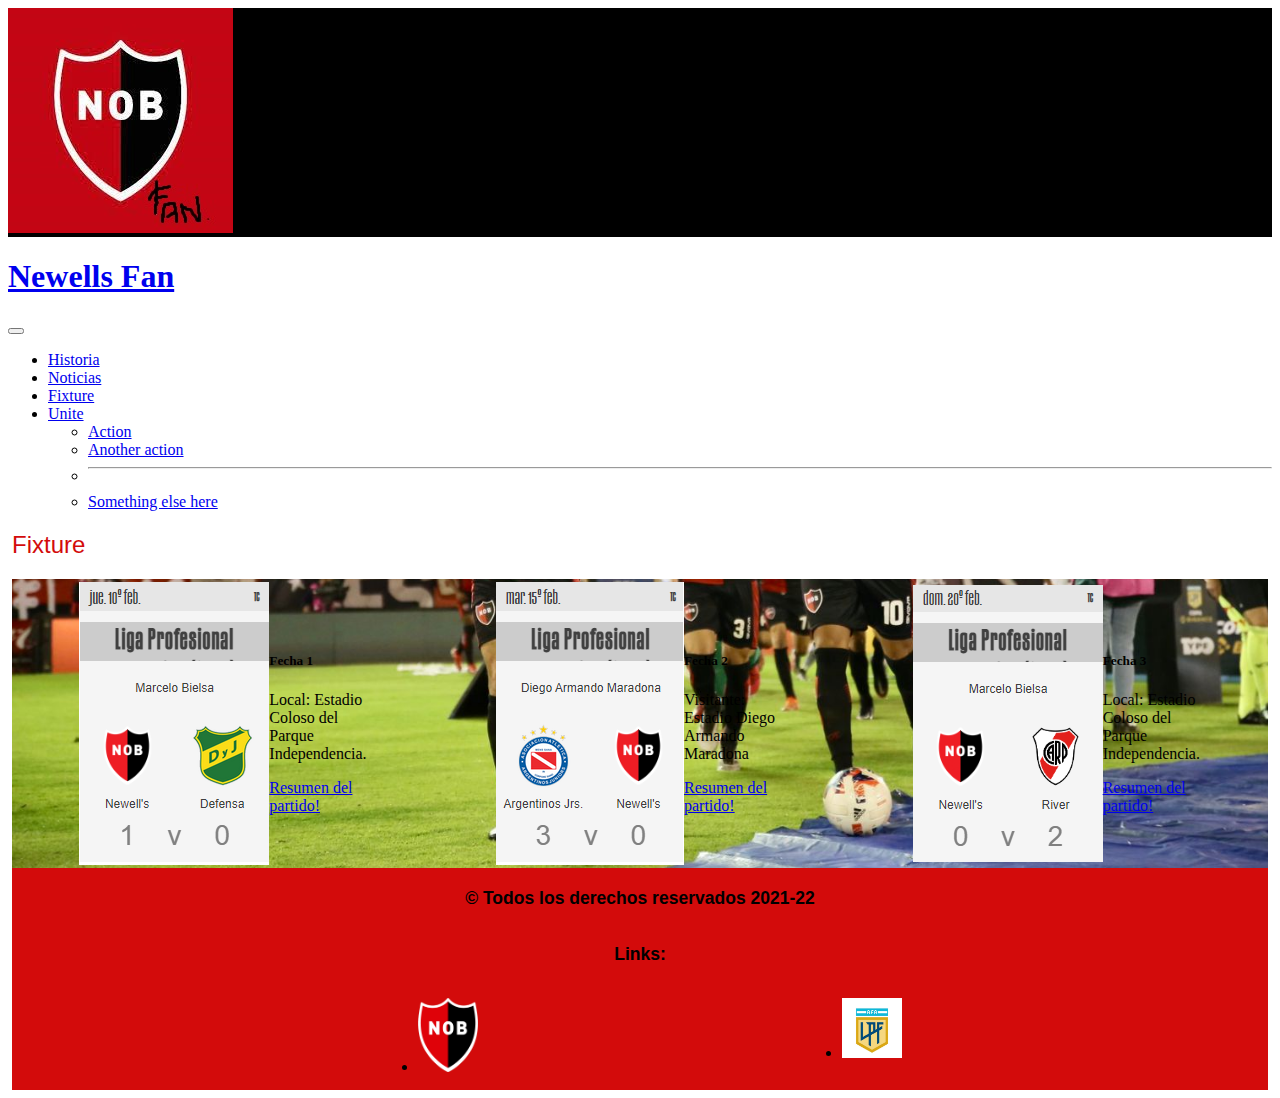
<file: secciones/fixture.html>
<!DOCTYPE html>
<html lang="en">
<head>
    <meta charset="UTF-8">
    <meta http-equiv="X-UA-Compatible" content="IE=edge">
    <meta name="viewport" content="width=device-width, initial-scale=1.0">
    <title>Newells Fan</title>
    <link rel="shortcut icon" href="../imagenes/iconob.png" type="image/x-icon">
    <link href="https://cdn.jsdelivr.net/npm/bootstrap@5.2.0-beta1/dist/css/bootstrap.min.css" rel="stylesheet" integrity="sha384-0evHe/X+R7YkIZDRvuzKMRqM+OrBnVFBL6DOitfPri4tjfHxaWutUpFmBp4vmVor" crossorigin="anonymous">
    <link rel="stylesheet" href="../css/estilo.css">
</head>



<body>

    <header class="encabezado">
           
        <img class="escudo" src="../imagenes/logo.jpe" alt="logo">
   
    </header>

    <nav class="navbar navbar-expand-lg navbar-dark bg-dark">
      <div class="container-fluid">
        <a class="navbar-brand" href="../index.html"><h1>Newells Fan</h1></a>
        <button class="navbar-toggler" type="button" data-bs-toggle="collapse" data-bs-target="#navbarSupportedContent" aria-controls="navbarSupportedContent" aria-expanded="false" aria-label="Toggle navigation">
          <span class="navbar-toggler-icon"></span>
        </button>
        <div class="collapse navbar-collapse" id="navbarSupportedContent">
          <ul class="navbar-nav me-auto mb-2 mb-lg-0">
            <li class="nav-item">
              <a class="nav-link active" aria-current="page" href="historianueva.html">Historia</a>
            </li>
            <li class="nav-item">
              <a class="nav-link active" aria-current="page" href="../secciones/noticias.html">Noticias</a>
            </li>
            <li class="nav-item">
              <a class="nav-link active" aria-current="page" href="../secciones/fixture.html">Fixture</a>
            </li>
            <li class="nav-item">
              <a class="nav-link active" aria-current="page" href="../secciones/unite.html">Unite</a>
            </li>
              <ul class="dropdown-menu" aria-labelledby="navbarDropdown">
                <li><a class="dropdown-item" href="#">Action</a></li>
                <li><a class="dropdown-item" href="#">Another action</a></li>
                <li><hr class="dropdown-divider"></li>
                <li><a class="dropdown-item" href="#">Something else here</a></li>
              </ul>
            </li>
            
          </ul>
          
        </div>
      </div>
      </nav>

      <section class="seccion1">

        <h2 class="titulo">Fixture</h2>
    
    <section class="fixture">
        <div class="card" style="width: 18rem;">
            <img src="../imagenes/fecha1.png" class="card-img-top" alt="...">
            <div class="card-body">
              <h5 class="card-title">Fecha 1</h5>
              <p> Local: Estadio Coloso del Parque Independencia.</p>
              <a href="https://www.youtube.com/watch?v=gqtQN_AVvhY" class="btn btn-danger">Resumen del partido!</a>

            </div>
          </div>

          <div class="card" style="width: 18rem;">
            <img src="../imagenes/fecha2.png" class="card-img-top" alt="...">
            <div class="card-body">
              <h5 class="card-title">Fecha 2</h5>
              <p class="card-text">Visitante: Estadio Diego Armando Maradona</p>
              <a href="https://www.youtube.com/watch?v=m13bYzMZyJU" class="btn btn-danger">Resumen del partido!</a>
            </div>
          </div>

          <div class="card" style="width: 18rem;">
            <img src="../imagenes/fecha3.png" class="card-img-top" alt="...">
            <div class="card-body">
              <h5 class="card-title">Fecha 3</h5>
              <p class="card-text">Local: Estadio Coloso del Parque Independencia.</p>
              <a href="https://www.youtube.com/watch?v=FhP1admrojM" class="btn btn-danger">Resumen del partido!</a>
            </div>
          </div>


    </section>

        
   
             
                

    <footer class="pie">

      <h3 class="leyendapie"> © Todos los derechos reservados 2021-22</h3>

      <h3 class="linkspie">Links:</h3>
          <ul class="listalinks">
              <li><a href="https://www.newellsoldboys.com.ar/"> <img class="canob" src="../imagenes/canob.png"> </a></li>
              <li><a href="https://www.ligaprofesional.ar/"> <img class="lpf" src="../imagenes/lpf.jpg" alt=""></a></li>  
          </ul>    
  
    </footer> 


    
    <script src="https://cdn.jsdelivr.net/npm/bootstrap@5.2.0-beta1/dist/js/bootstrap.bundle.min.js" integrity="sha384-pprn3073KE6tl6bjs2QrFaJGz5/SUsLqktiwsUTF55Jfv3qYSDhgCecCxMW52nD2" crossorigin="anonymous"></script>

</body>
</html>
</file>
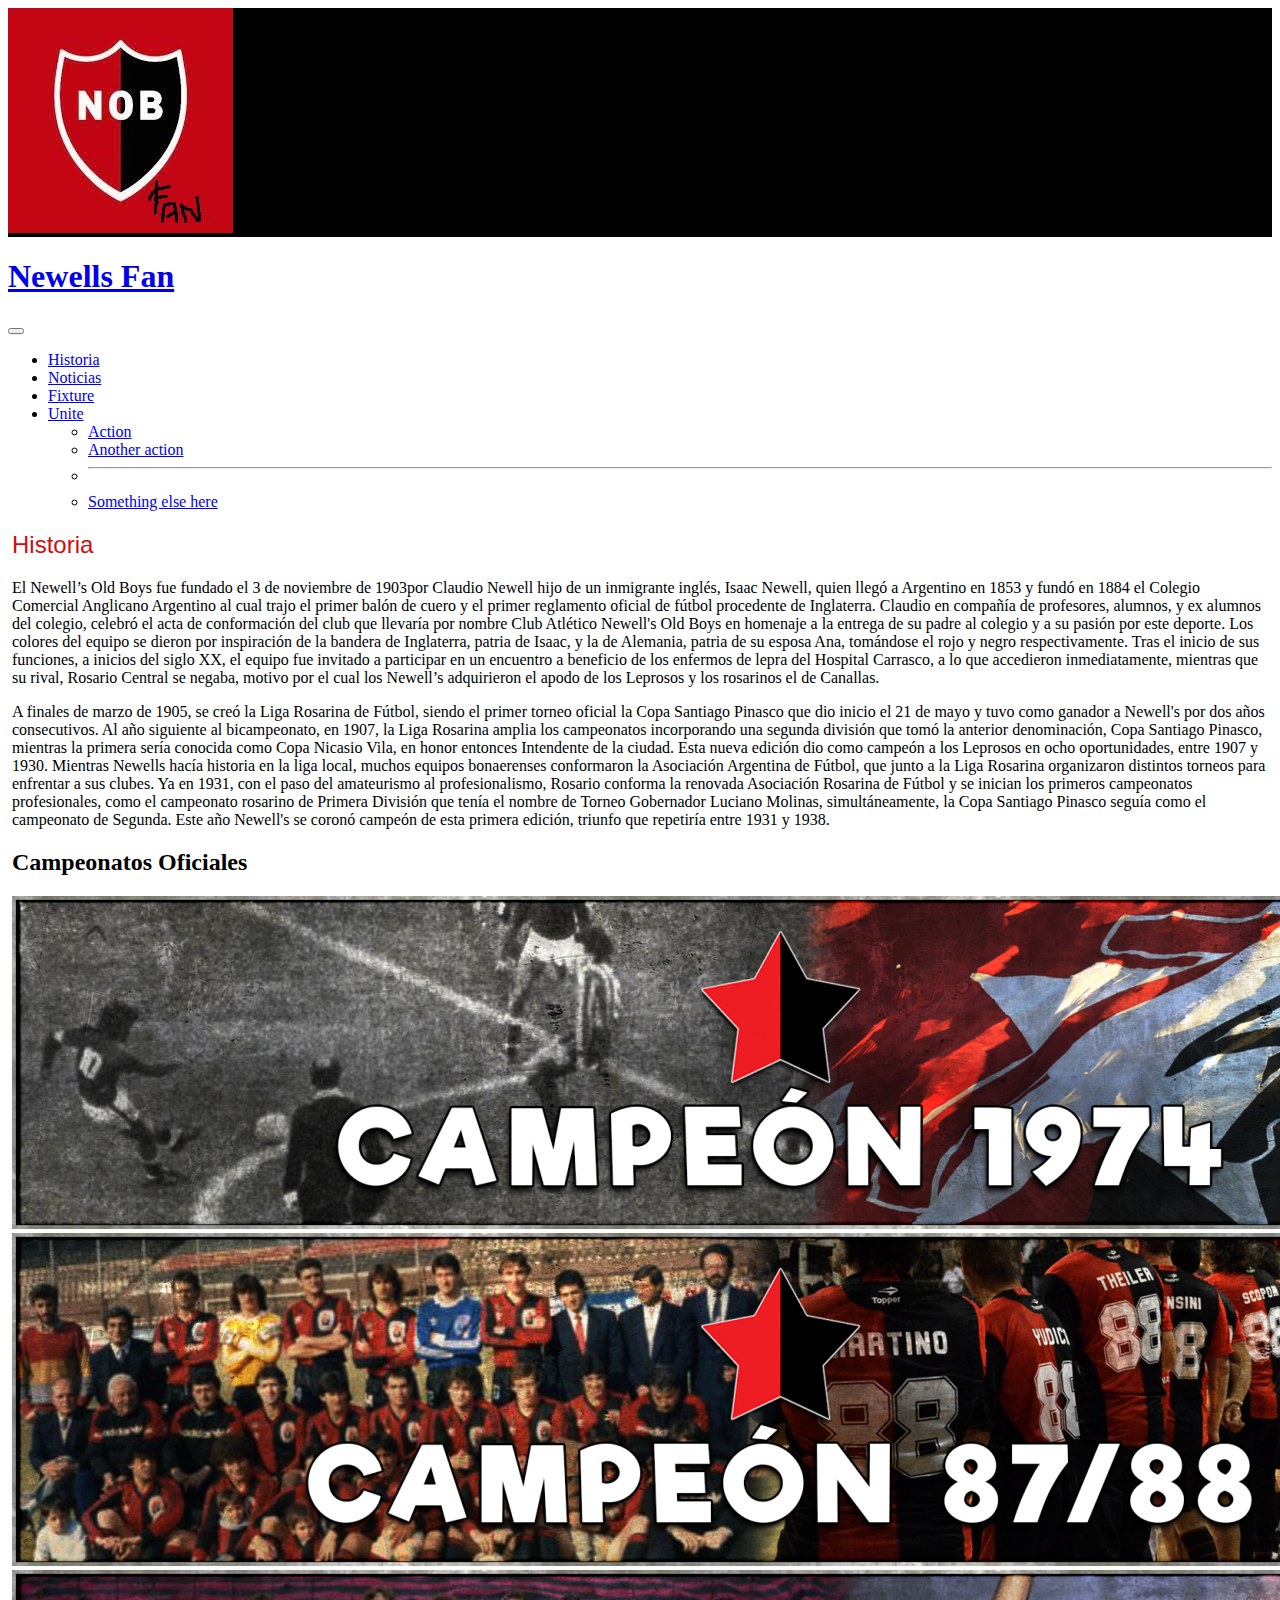
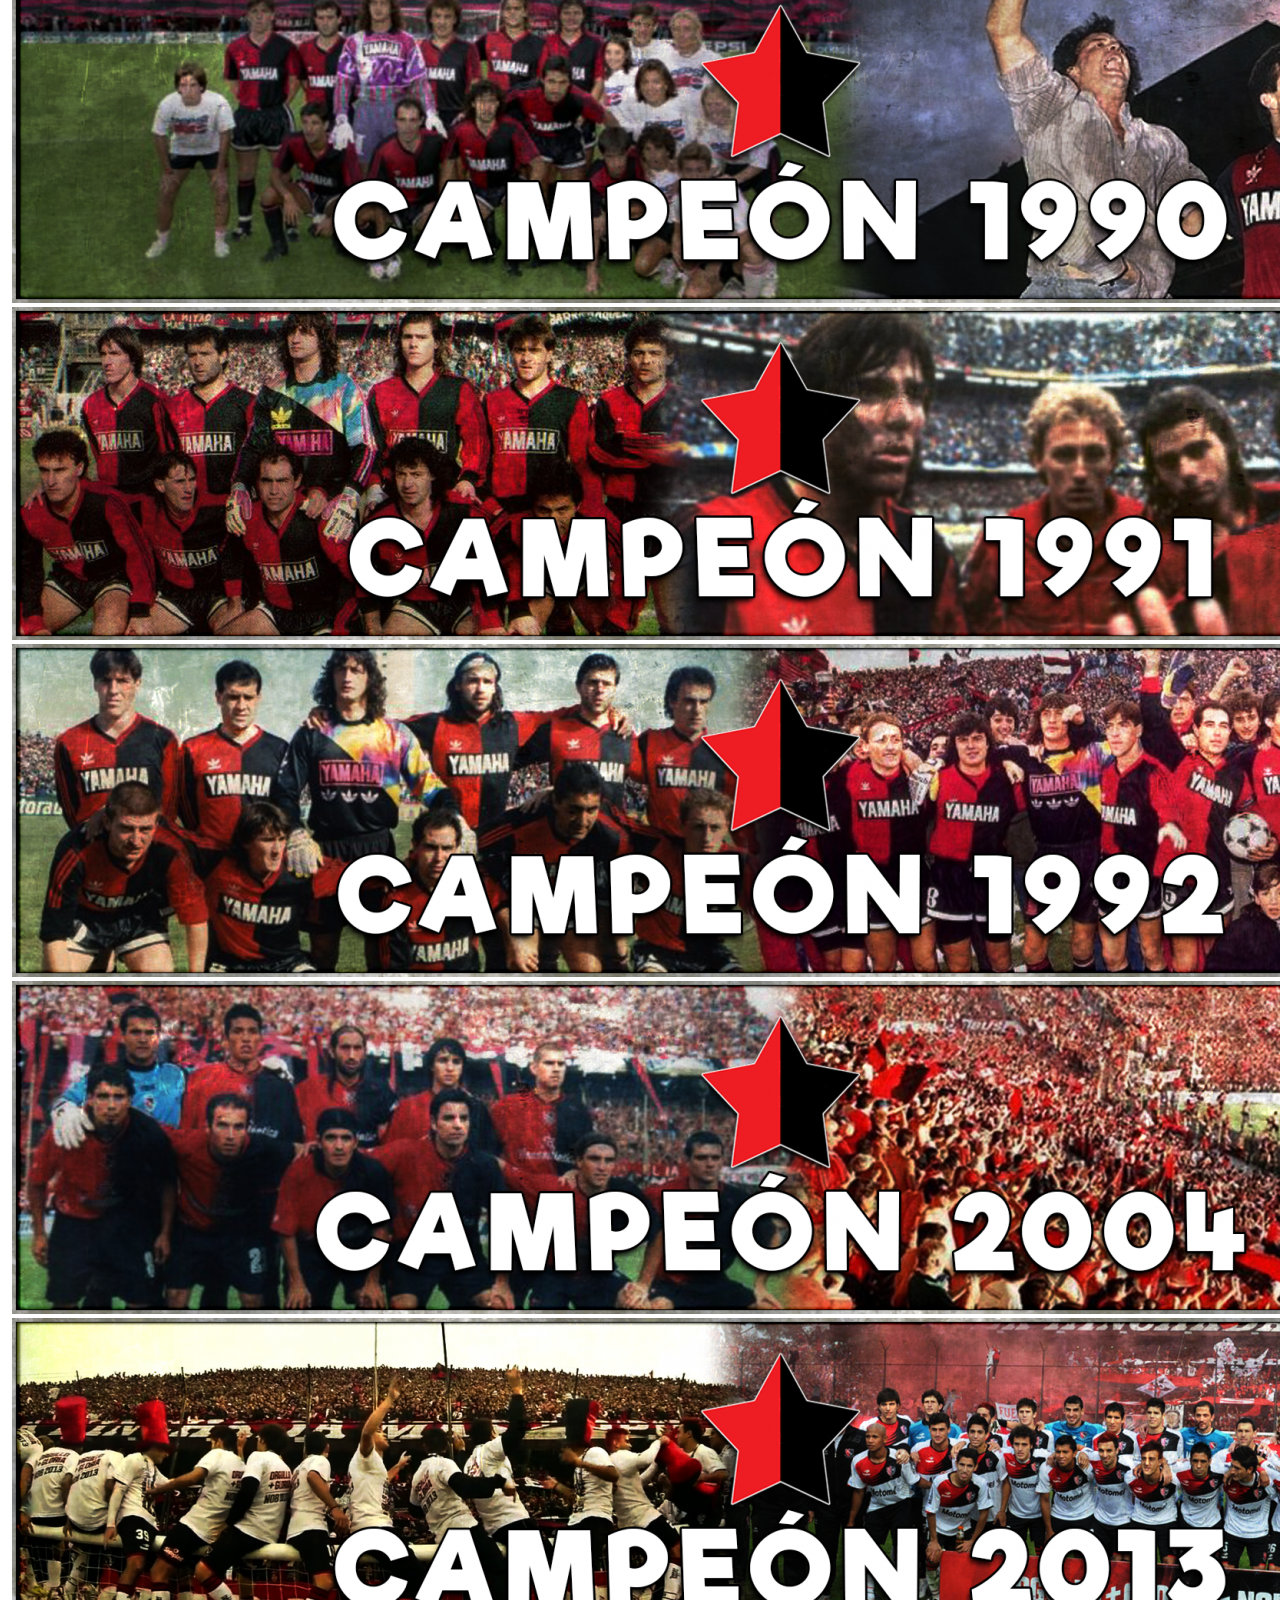
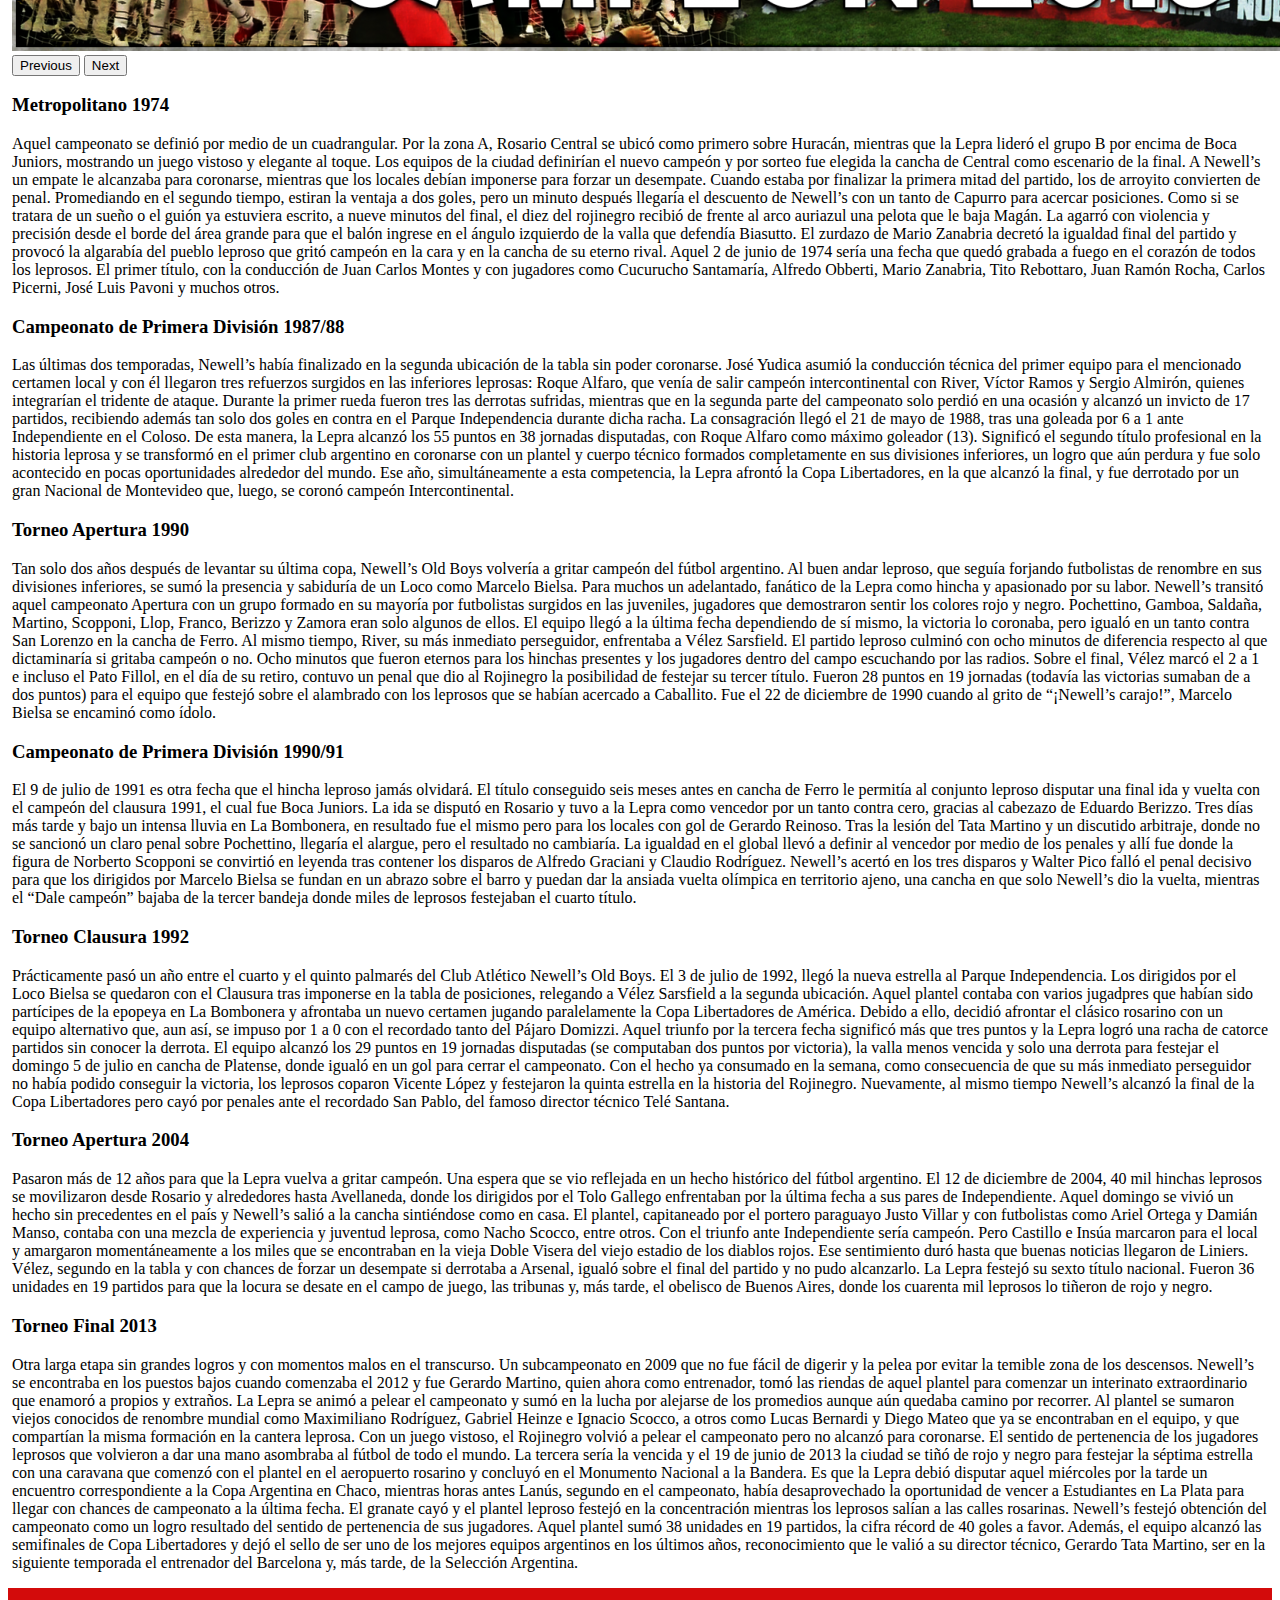
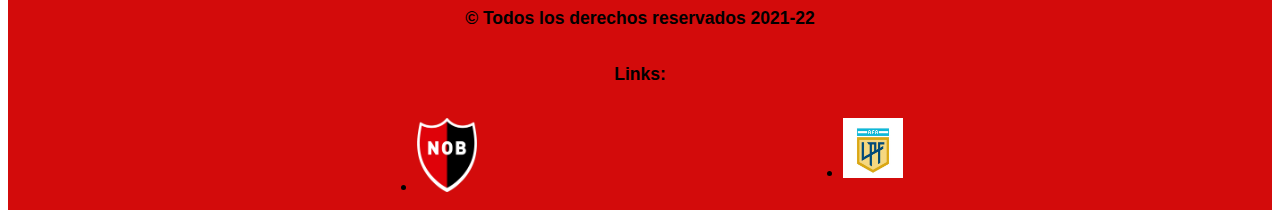
<file: secciones/historianueva.html>
<!DOCTYPE html>
<html lang="en">
<head>
    <meta charset="UTF-8">
    <meta http-equiv="X-UA-Compatible" content="IE=edge">
    <meta name="viewport" content="width=device-width, initial-scale=1.0">
    <title>Newells Fan</title>
    <link rel="shortcut icon" href="../imagenes/iconob.png" type="image/x-icon">
    <link href="https://cdn.jsdelivr.net/npm/bootstrap@5.2.0-beta1/dist/css/bootstrap.min.css" rel="stylesheet" integrity="sha384-0evHe/X+R7YkIZDRvuzKMRqM+OrBnVFBL6DOitfPri4tjfHxaWutUpFmBp4vmVor" crossorigin="anonymous">
    <link rel="stylesheet" href="../css/estilo.css">
</head>



<body>

    <header class="encabezado">
           
        <img class="escudo" src="../imagenes/logo.jpe" alt="logo">
   
    </header>

    <nav class="navbar navbar-expand-lg navbar-dark bg-dark">
      <div class="container-fluid">
        <a class="navbar-brand" href="../index.html"><h1>Newells Fan</h1></a>
        <button class="navbar-toggler" type="button" data-bs-toggle="collapse" data-bs-target="#navbarSupportedContent" aria-controls="navbarSupportedContent" aria-expanded="false" aria-label="Toggle navigation">
          <span class="navbar-toggler-icon"></span>
        </button>
        <div class="collapse navbar-collapse" id="navbarSupportedContent">
          <ul class="navbar-nav me-auto mb-2 mb-lg-0">
            <li class="nav-item">
              <a class="nav-link active" aria-current="page" href="historianueva.html">Historia</a>
            </li>
            <li class="nav-item">
              <a class="nav-link active" aria-current="page" href="../secciones/noticias.html">Noticias</a>
            </li>
            <li class="nav-item">
              <a class="nav-link active" aria-current="page" href="../secciones/fixture.html">Fixture</a>
            </li>
            <li class="nav-item">
              <a class="nav-link active" aria-current="page" href="../secciones/unite.html">Unite</a>
            </li>
              <ul class="dropdown-menu" aria-labelledby="navbarDropdown">
                <li><a class="dropdown-item" href="#">Action</a></li>
                <li><a class="dropdown-item" href="#">Another action</a></li>
                <li><hr class="dropdown-divider"></li>
                <li><a class="dropdown-item" href="#">Something else here</a></li>
              </ul>
            </li>
            
          </ul>
          
        </div>
      </div>
      </nav>


      <section class="seccion1">

        <h2 class="titulo">Historia</h2>

        <article>
          <p>El Newell’s Old Boys fue fundado el 3 de noviembre de 1903por Claudio Newell hijo de un inmigrante inglés, Isaac Newell, quien llegó a Argentino en 1853 y fundó en 1884 el Colegio Comercial Anglicano Argentino al cual trajo el primer balón de cuero y el primer reglamento oficial de fútbol procedente de Inglaterra. Claudio en compañía de profesores, alumnos, y ex alumnos del colegio, celebró el acta de conformación del club que llevaría por nombre Club Atlético Newell's Old Boys en homenaje a la entrega de su padre al colegio y a su pasión por este deporte. Los colores del equipo se dieron por inspiración de la bandera de Inglaterra, patria de Isaac, y la de Alemania, patria de su esposa Ana, tomándose el rojo y negro respectivamente. Tras el inicio de sus funciones, a inicios del siglo XX, el equipo fue invitado a participar en un encuentro a beneficio de los enfermos de lepra del Hospital Carrasco, a lo que accedieron inmediatamente, mientras que su rival, Rosario Central se negaba, motivo por el cual los Newell’s adquirieron el apodo de los Leprosos y los rosarinos el de Canallas.</p>
          <p>A finales de marzo de 1905, se creó la Liga Rosarina de Fútbol, siendo el primer torneo oficial la Copa Santiago Pinasco que dio inicio el 21 de mayo y tuvo como ganador a Newell's por dos años consecutivos. Al año siguiente al bicampeonato, en 1907, la Liga Rosarina amplia los campeonatos incorporando una segunda división que tomó la anterior denominación, Copa Santiago Pinasco, mientras la primera sería conocida como Copa Nicasio Vila, en honor entonces Intendente de la ciudad. Esta nueva edición dio como campeón a los Leprosos en ocho oportunidades, entre 1907 y 1930. Mientras Newells hacía historia en la liga local, muchos equipos bonaerenses conformaron la Asociación Argentina de Fútbol, que junto a la Liga Rosarina organizaron distintos torneos para enfrentar a sus clubes. Ya en 1931, con el paso del amateurismo al profesionalismo, Rosario conforma la renovada Asociación Rosarina de Fútbol y se inician los primeros campeonatos profesionales, como el campeonato rosarino de Primera División que tenía el nombre de Torneo Gobernador Luciano Molinas, simultáneamente, la Copa Santiago Pinasco seguía como el campeonato de Segunda. Este año Newell's se coronó campeón de esta primera edición, triunfo que repetiría entre 1931 y 1938.</p>
          <h2 class="campeonatos">Campeonatos Oficiales</h2>
          

            <div id="carouselExampleControls" class="carousel slide" data-bs-ride="carousel">
              <div class="carousel-inner">
                <div class="carousel-item active">
                  <img src="../imagenes/campeon0.png" class="img-carousel" alt="...">
                </div>
                <div class="carousel-item">
                  <img src="../imagenes/campeon1.png" class="img-carousel" alt="...">
                </div>
                <div class="carousel-item">
                  <img src="../imagenes/campeon2.png" class="img-carousel" alt="...">
                </div>
                <div class="carousel-item">
                  <img src="../imagenes/campeon3.png" class="img-carousel" alt="...">
                </div>
                <div class="carousel-item">
                  <img src="../imagenes/campeon4.png" class="img-carousel" alt="...">
                </div>
                <div class="carousel-item">
                  <img src="../imagenes/campeon5.png" class="img-carousel" alt="...">
                </div>
                <div class="carousel-item">
                  <img src="../imagenes/campeon6.png" class="img-carousel" alt="...">
                </div>
              </div>
              <button class="carousel-control-prev" type="button" data-bs-target="#carouselExampleControls" data-bs-slide="prev">
                <span class="carousel-control-prev-icon" aria-hidden="true"></span>
                <span class="visually-hidden">Previous</span>
              </button>
              <button class="carousel-control-next" type="button" data-bs-target="#carouselExampleControls" data-bs-slide="next">
                <span class="carousel-control-next-icon" aria-hidden="true"></span>
                <span class="visually-hidden">Next</span>
              </button>
            </div>  
          <h3>Metropolitano 1974</h3>
          <p>Aquel campeonato se definió por medio de un cuadrangular. Por la zona A, Rosario Central se ubicó como primero sobre Huracán, mientras que la Lepra lideró el grupo B por encima de Boca Juniors, mostrando un juego vistoso y elegante al toque.
  
              Los equipos de la ciudad definirían el nuevo campeón y por sorteo fue elegida la cancha de Central como escenario de la final. A Newell’s un empate le alcanzaba para coronarse, mientras que los locales debían imponerse para forzar un desempate. Cuando estaba por finalizar la primera mitad del partido, los de arroyito convierten de penal. Promediando en el segundo tiempo, estiran la ventaja a dos goles, pero un minuto después llegaría el descuento de Newell’s con un tanto de Capurro para acercar posiciones.
              
              Como si se tratara de un sueño o el guión ya estuviera escrito, a nueve minutos del final, el diez del rojinegro recibió de frente al arco auriazul una pelota que le baja Magán. La agarró con violencia y precisión desde el borde del área grande para que el balón ingrese en el ángulo izquierdo de la valla que defendía Biasutto. El zurdazo de Mario Zanabria decretó la igualdad final del partido y provocó la algarabía del pueblo leproso que gritó campeón en la cara y en la cancha de su eterno rival.
              
              Aquel 2 de junio de 1974 sería una fecha que quedó grabada a fuego en el corazón de todos los leprosos. El primer título, con la conducción de Juan Carlos Montes y con jugadores como Cucurucho Santamaría, Alfredo Obberti, Mario Zanabria, Tito Rebottaro, Juan Ramón Rocha, Carlos Picerni, José Luis Pavoni y muchos otros.    
            
          </p>
          <h3>Campeonato de Primera División 1987/88</h3>
          <p>Las últimas dos temporadas, Newell’s había finalizado en la segunda ubicación de la tabla sin poder coronarse. José Yudica asumió la conducción técnica del primer equipo para el mencionado certamen local y con él llegaron tres refuerzos surgidos en las inferiores leprosas: Roque Alfaro, que venía de salir campeón intercontinental con River, Víctor Ramos y Sergio Almirón, quienes integrarían el tridente de ataque.

              Durante la primer rueda fueron tres las derrotas sufridas, mientras que en la segunda parte del campeonato solo perdió en una ocasión y alcanzó un invicto de 17 partidos, recibiendo además tan solo dos goles en contra en el Parque Independencia durante dicha racha.
              
              La consagración llegó el 21 de mayo de 1988, tras una goleada por 6 a 1 ante Independiente en el Coloso. De esta manera, la Lepra alcanzó los 55 puntos en 38 jornadas disputadas, con Roque Alfaro como máximo goleador (13). Significó el segundo título profesional en la historia leprosa y se transformó en el primer club argentino en coronarse con un plantel y cuerpo técnico formados completamente en sus divisiones inferiores, un logro que aún perdura y fue solo acontecido en pocas oportunidades alrededor del mundo.
              
              Ese año, simultáneamente a esta competencia, la Lepra afrontó la Copa Libertadores, en la que alcanzó la final, y fue derrotado por un gran Nacional de Montevideo que, luego, se coronó campeón Intercontinental.
          </p>
          <h3>Torneo Apertura 1990</h3>
          <p>Tan solo dos años después de levantar su última copa, Newell’s Old Boys volvería a gritar campeón del fútbol argentino.

            Al buen andar leproso, que seguía forjando futbolistas de renombre en sus divisiones inferiores, se sumó la presencia y sabiduría de un Loco como Marcelo Bielsa. Para muchos un adelantado, fanático de la Lepra como hincha y apasionado por su labor.
            
            Newell’s transitó aquel campeonato Apertura con un grupo formado en su mayoría por futbolistas surgidos en las juveniles, jugadores que demostraron sentir los colores rojo y negro. Pochettino, Gamboa, Saldaña, Martino, Scopponi, Llop, Franco, Berizzo y Zamora eran solo algunos de ellos. El equipo llegó a la última fecha dependiendo de sí mismo, la victoria lo coronaba, pero igualó en un tanto contra San Lorenzo en la cancha de Ferro. Al mismo tiempo, River, su más inmediato perseguidor, enfrentaba a Vélez Sarsfield. El partido leproso culminó con ocho minutos de diferencia respecto al que dictaminaría si gritaba campeón o no. Ocho minutos que fueron eternos para los hinchas presentes y los jugadores dentro del campo escuchando por las radios.
            
            Sobre el final, Vélez marcó el 2 a 1 e incluso el Pato Fillol, en el día de su retiro, contuvo un penal que dio al Rojinegro la posibilidad de festejar su tercer título. Fueron 28 puntos en 19 jornadas (todavía las victorias sumaban de a dos puntos) para el equipo que festejó sobre el alambrado con los leprosos que se habían acercado a Caballito. Fue el 22 de diciembre de 1990 cuando al grito de “¡Newell’s carajo!”, Marcelo Bielsa se encaminó como ídolo.
          </p>
          <h3>Campeonato de Primera División 1990/91</h3>
          <p>El 9 de julio de 1991 es otra fecha que el hincha leproso jamás olvidará. El título conseguido seis meses antes en cancha de Ferro le permitía al conjunto leproso disputar una final ida y vuelta con el campeón del clausura 1991, el cual fue Boca Juniors.

            La ida se disputó en Rosario y tuvo a la Lepra como vencedor por un tanto contra cero, gracias al cabezazo de Eduardo Berizzo. Tres días más tarde y bajo un intensa lluvia en La Bombonera, en resultado fue el mismo pero para los locales con gol de Gerardo Reinoso.
            
            Tras la lesión del Tata Martino y un discutido arbitraje, donde no se sancionó un claro penal sobre Pochettino, llegaría el alargue, pero el resultado no cambiaría. La igualdad en el global llevó a definir al vencedor por medio de los penales y allí fue donde la figura de Norberto Scopponi se convirtió en leyenda tras contener los disparos de Alfredo Graciani y Claudio Rodríguez.
            
            Newell’s acertó en los tres disparos y Walter Pico falló el penal decisivo para que los dirigidos por Marcelo Bielsa se fundan en un abrazo sobre el barro y puedan dar la ansiada vuelta olímpica en territorio ajeno, una cancha en que solo Newell’s dio la vuelta, mientras el “Dale campeón” bajaba de la tercer bandeja donde miles de leprosos festejaban el cuarto título. 
          </p>
          <h3>Torneo Clausura 1992</h3>
          <p>Prácticamente pasó un año entre el cuarto y el quinto palmarés del Club Atlético Newell’s Old Boys. El 3 de julio de 1992, llegó la nueva estrella al Parque Independencia. Los dirigidos por el Loco Bielsa se quedaron con el Clausura tras imponerse en la tabla de posiciones, relegando a Vélez Sarsfield a la segunda ubicación.

            Aquel plantel contaba con varios jugadpres que habían sido partícipes de la epopeya en La Bombonera y afrontaba un nuevo certamen jugando paralelamente la Copa Libertadores de América. Debido a ello, decidió afrontar el clásico rosarino con un equipo alternativo que, aun así, se impuso por 1 a 0 con el recordado tanto del Pájaro Domizzi. Aquel triunfo por la tercera fecha significó más que tres puntos y la Lepra logró una racha de catorce partidos sin conocer la derrota.
            
            El equipo alcanzó los 29 puntos en 19 jornadas disputadas (se computaban dos puntos por victoria), la valla menos vencida y solo una derrota para festejar el domingo 5 de julio en cancha de Platense, donde igualó en un gol para cerrar el campeonato.
            
            Con el hecho ya consumado en la semana, como consecuencia de que su más inmediato perseguidor no había podido conseguir la victoria, los leprosos coparon Vicente López y festejaron la quinta estrella en la historia del Rojinegro.
            
            Nuevamente, al mismo tiempo Newell’s alcanzó la final de la Copa Libertadores pero cayó por penales ante el recordado San Pablo, del famoso director técnico Telé Santana. 
          </p>
          <h3>Torneo Apertura 2004</h3>
          <p>Pasaron más de 12 años para que la Lepra vuelva a gritar campeón. Una espera que se vio reflejada en un hecho histórico del fútbol argentino.

            El 12 de diciembre de 2004, 40 mil hinchas leprosos se movilizaron desde Rosario y alrededores hasta Avellaneda, donde los dirigidos por el Tolo Gallego enfrentaban por la última fecha a sus pares de Independiente.
            
            Aquel domingo se vivió un hecho sin precedentes en el país y Newell’s salió a la cancha sintiéndose como en casa. El plantel, capitaneado por el portero paraguayo Justo Villar y con futbolistas como Ariel Ortega y Damián Manso, contaba con una mezcla de experiencia y juventud leprosa, como Nacho Scocco, entre otros.
            
            Con el triunfo ante Independiente sería campeón. Pero Castillo e Insúa marcaron para el local y amargaron momentáneamente a los miles que se encontraban en la vieja Doble Visera del viejo estadio de los diablos rojos. Ese sentimiento duró hasta que buenas noticias llegaron de Liniers. Vélez, segundo en la tabla y con chances de forzar un desempate si derrotaba a Arsenal, igualó sobre el final del partido y no pudo alcanzarlo.
            
            La Lepra festejó su sexto título nacional. Fueron 36 unidades en 19 partidos para que la locura se desate en el campo de juego, las tribunas y, más tarde, el obelisco de Buenos Aires, donde los cuarenta mil leprosos lo tiñeron de rojo y negro. 
          </p>
          <h3>Torneo Final 2013</h3>
          <p>Otra larga etapa sin grandes logros y con momentos malos en el transcurso. Un subcampeonato en 2009 que no fue fácil de digerir y la pelea por evitar la temible zona de los descensos.

            Newell’s se encontraba en los puestos bajos cuando comenzaba el 2012 y fue Gerardo Martino, quien ahora como entrenador, tomó las riendas de aquel plantel para comenzar un interinato extraordinario que enamoró a propios y extraños.
            
            La Lepra se animó a pelear el campeonato y sumó en la lucha por alejarse de los promedios aunque aún quedaba camino por recorrer. Al plantel se sumaron viejos conocidos de renombre mundial como Maximiliano Rodríguez, Gabriel Heinze e Ignacio Scocco, a otros como Lucas Bernardi y Diego Mateo que ya se encontraban en el equipo, y que compartían la misma formación en la cantera leprosa. Con un juego vistoso, el Rojinegro volvió a pelear el campeonato pero no alcanzó para coronarse. El sentido de pertenencia de los jugadores leprosos que volvieron a dar una mano asombraba al fútbol de todo el mundo.
            
            La tercera sería la vencida y el 19 de junio de 2013 la ciudad se tiñó de rojo y negro para festejar la séptima estrella con una caravana que comenzó con el plantel en el aeropuerto rosarino y concluyó en el Monumento Nacional a la Bandera. Es que la Lepra debió disputar aquel miércoles por la tarde un encuentro correspondiente a la Copa Argentina en Chaco, mientras horas antes Lanús, segundo en el campeonato, había desaprovechado la oportunidad de vencer a Estudiantes en La Plata para llegar con chances de campeonato a la última fecha. El granate cayó y el plantel leproso festejó en la concentración mientras los leprosos salían a las calles rosarinas.
            
            Newell’s festejó obtención del campeonato como un logro resultado del sentido de pertenencia de sus jugadores. Aquel plantel sumó 38 unidades en 19 partidos, la cifra récord de 40 goles a favor. Además, el equipo alcanzó las semifinales de Copa Libertadores y dejó el sello de ser uno de los mejores equipos argentinos en los últimos años, reconocimiento que le valió a su director técnico, Gerardo Tata Martino, ser en la siguiente temporada el entrenador del Barcelona y, más tarde, de la Selección Argentina.
           </p>
          
          
         
          
        </article>
      
      


      </section>

        
        

  
  

    



             
                

    <footer class="pie">

      <h3 class="leyendapie"> © Todos los derechos reservados 2021-22</h3>

      <h3 class="linkspie">Links:</h3>
          <ul class="listalinks">
              <li><a href="https://www.newellsoldboys.com.ar/"> <img class="canob" src="../imagenes/canob.png"> </a></li>
              <li><a href="https://www.ligaprofesional.ar/"> <img class="lpf" src="../imagenes/lpf.jpg" alt=""></a></li>  
          </ul>    
  
    </footer> 













                
    
    
    <script src="https://cdn.jsdelivr.net/npm/bootstrap@5.2.0-beta1/dist/js/bootstrap.bundle.min.js" integrity="sha384-pprn3073KE6tl6bjs2QrFaJGz5/SUsLqktiwsUTF55Jfv3qYSDhgCecCxMW52nD2" crossorigin="anonymous"></script>

</body>
</html>
</file>
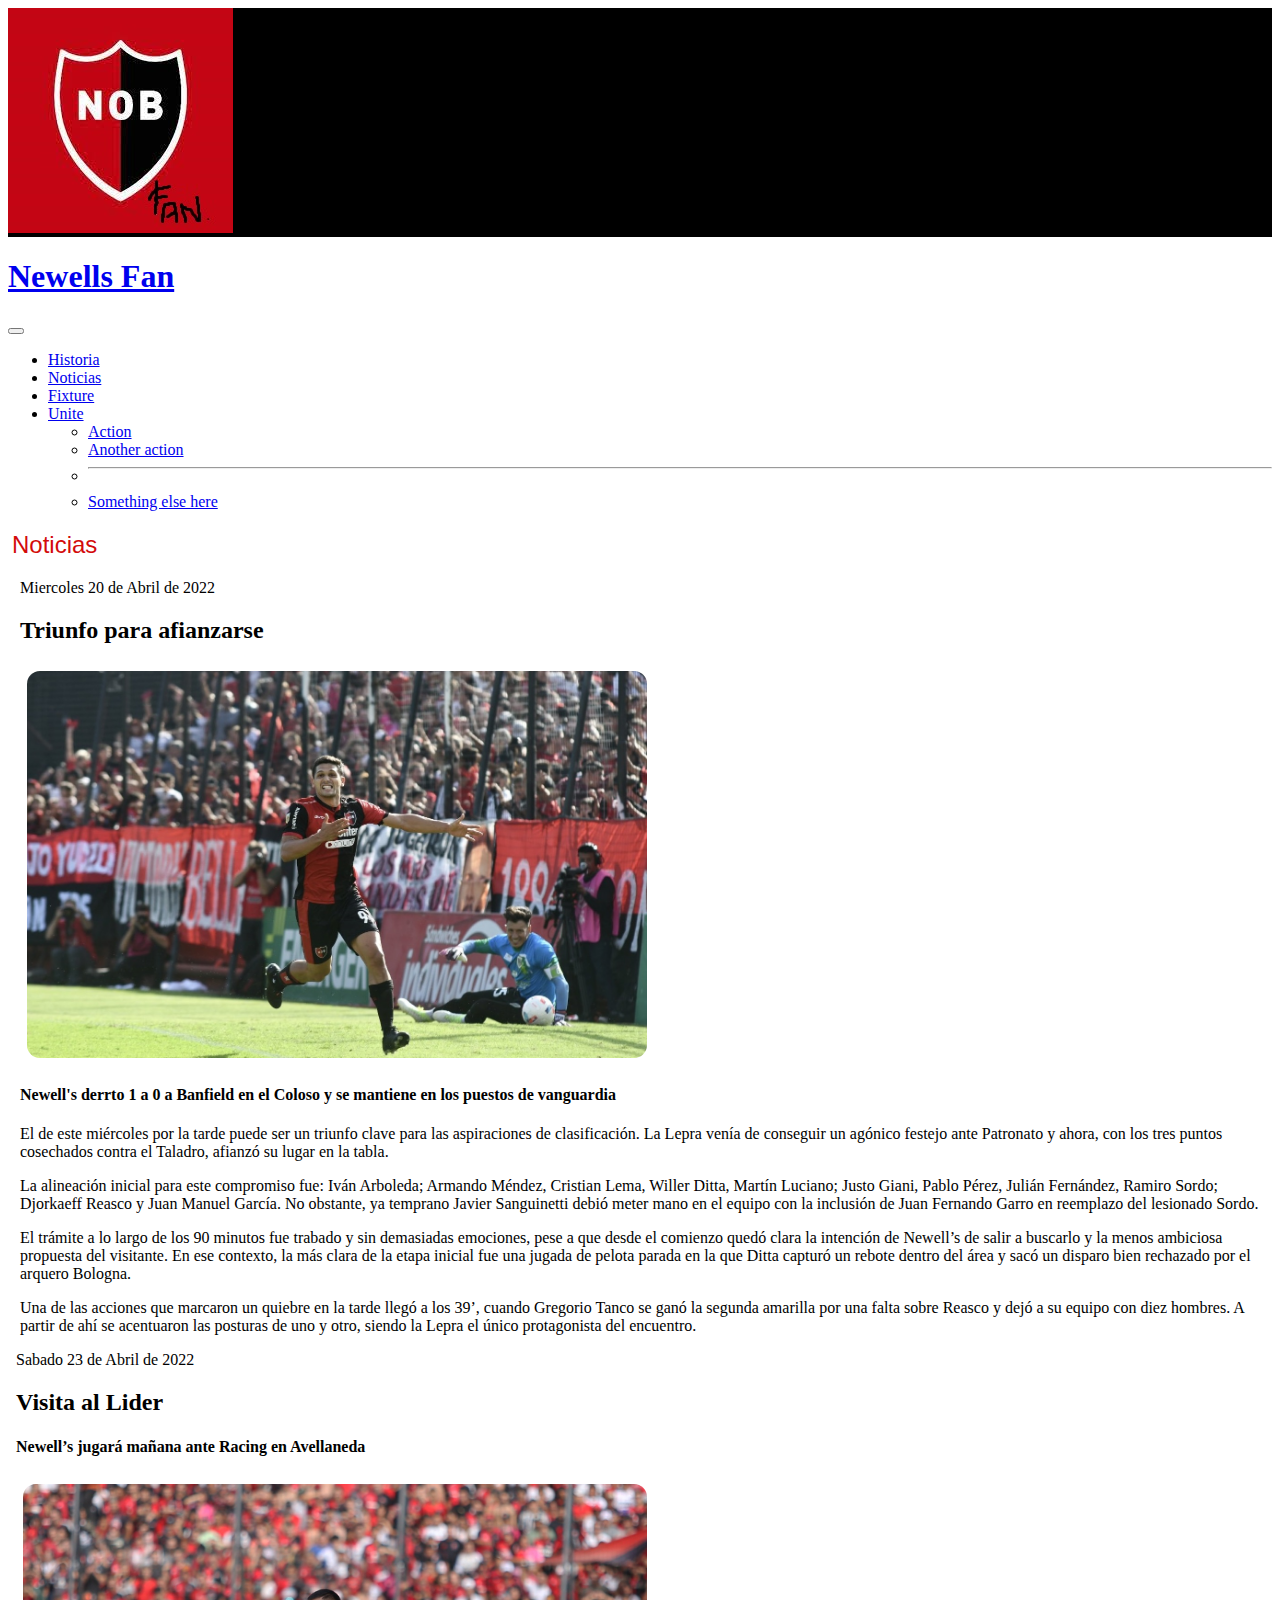
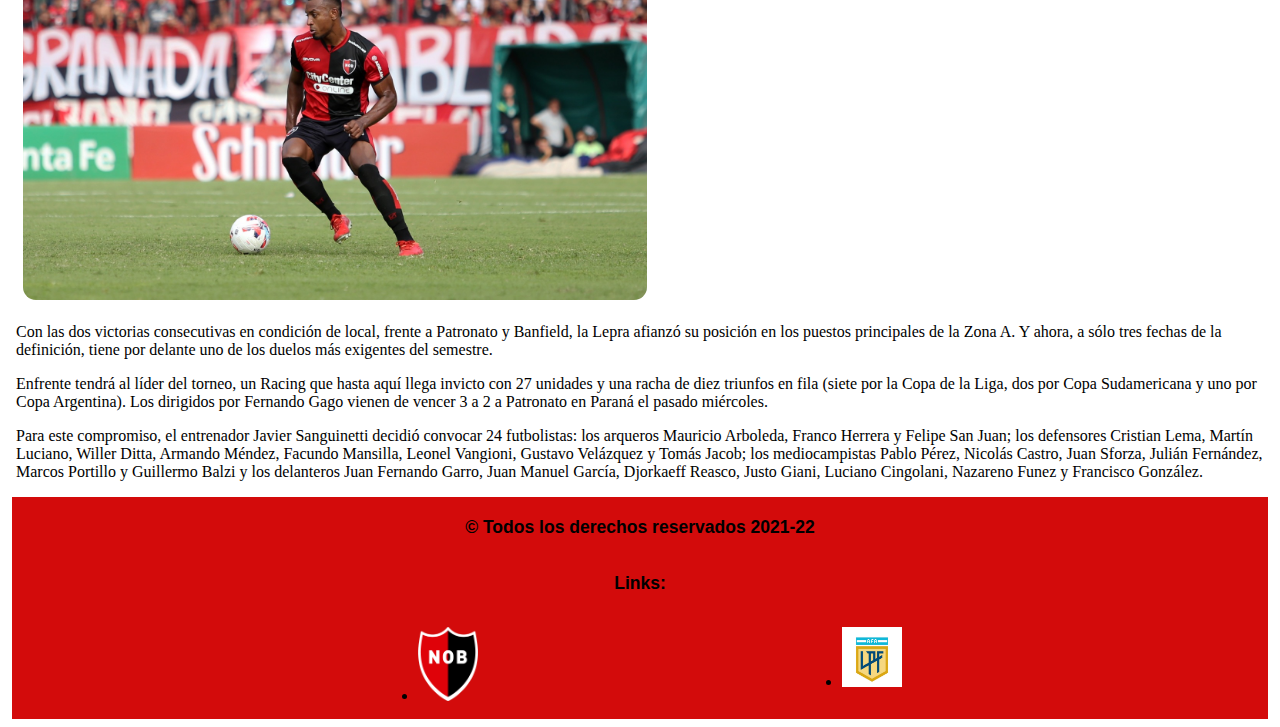
<file: secciones/noticias.html>
<!DOCTYPE html>
<html lang="en">
<head>
    <meta charset="UTF-8">
    <meta http-equiv="X-UA-Compatible" content="IE=edge">
    <meta name="viewport" content="width=device-width, initial-scale=1.0">
    <title>Newells Fan</title>
    <link rel="shortcut icon" href="../imagenes/iconob.png" type="image/x-icon">
    <link href="https://cdn.jsdelivr.net/npm/bootstrap@5.2.0-beta1/dist/css/bootstrap.min.css" rel="stylesheet" integrity="sha384-0evHe/X+R7YkIZDRvuzKMRqM+OrBnVFBL6DOitfPri4tjfHxaWutUpFmBp4vmVor" crossorigin="anonymous">
    <link rel="stylesheet" href="../css/estilo.css">
</head>



<body>

    <header class="encabezado">
           
        <img class="escudo" src="../imagenes/logo.jpe" alt="logo">
   
    </header>

    <nav class="navbar navbar-expand-lg navbar-dark bg-dark">
      <div class="container-fluid">
        <a class="navbar-brand" href="../index.html"><h1>Newells Fan</h1></a>
        <button class="navbar-toggler" type="button" data-bs-toggle="collapse" data-bs-target="#navbarSupportedContent" aria-controls="navbarSupportedContent" aria-expanded="false" aria-label="Toggle navigation">
          <span class="navbar-toggler-icon"></span>
        </button>
        <div class="collapse navbar-collapse" id="navbarSupportedContent">
          <ul class="navbar-nav me-auto mb-2 mb-lg-0">
            <li class="nav-item">
              <a class="nav-link active" aria-current="page" href="historianueva.html">Historia</a>
            </li>
            <li class="nav-item">
              <a class="nav-link active" aria-current="page" href="../secciones/noticias.html">Noticias</a>
            </li>
            <li class="nav-item">
              <a class="nav-link active" aria-current="page" href="../secciones/fixture.html">Fixture</a>
            </li>
            <li class="nav-item">
              <a class="nav-link active" aria-current="page" href="../secciones/unite.html">Unite</a>
            </li>
              <ul class="dropdown-menu" aria-labelledby="navbarDropdown">
                <li><a class="dropdown-item" href="#">Action</a></li>
                <li><a class="dropdown-item" href="#">Another action</a></li>
                <li><hr class="dropdown-divider"></li>
                <li><a class="dropdown-item" href="#">Something else here</a></li>
              </ul>
            </li>
            
          </ul>
          
        </div>
      </div>
      </nav>

      <section class="seccion1">

        <h2 class="titulo">Noticias</h2>
    
    <section class="noticia">
        <article class="noticia">
            <time datetime="20/04/2022">Miercoles 20 de Abril de 2022 </time>
            <h2>Triunfo para afianzarse</h2>
            <img class="imgnob2" src="../imagenes/20deabril.jpg">
            <h4>Newell's derrto 1 a 0 a Banfield en el Coloso y se mantiene en los puestos de vanguardia</h4>
            <p>El de este miércoles por la tarde puede ser un triunfo clave para las aspiraciones de clasificación. La Lepra venía de conseguir un agónico festejo ante Patronato y ahora, con los tres puntos cosechados contra el Taladro, afianzó su lugar en la tabla.</p>
            <p>La alineación inicial para este compromiso fue: Iván Arboleda; Armando Méndez, Cristian Lema, Willer Ditta, Martín Luciano; Justo Giani, Pablo Pérez, Julián Fernández, Ramiro Sordo; Djorkaeff Reasco y Juan Manuel García. No obstante, ya temprano Javier Sanguinetti debió meter mano en el equipo con la inclusión de Juan Fernando Garro en reemplazo del lesionado Sordo.</p>
            <p>El trámite a lo largo de los 90 minutos fue trabado y sin demasiadas emociones, pese a que desde el comienzo quedó clara la intención de Newell’s de salir a buscarlo y la menos ambiciosa propuesta del visitante. En ese contexto, la más clara de la etapa inicial fue una jugada de pelota parada en la que Ditta capturó un rebote dentro del área y sacó un disparo bien rechazado por el arquero Bologna.</p>
            <p>Una de las acciones que marcaron un quiebre en la tarde llegó a los 39’, cuando Gregorio Tanco se ganó la segunda amarilla por una falta sobre Reasco y dejó a su equipo con diez hombres. A partir de ahí se acentuaron las posturas de uno y otro, siendo la Lepra el único protagonista del encuentro.</p>
        </article>
        <article>
            <time datetime="23/04/2022">Sabado 23 de Abril de 2022 </time>
            <h2>Visita al Lider</h2>
            <h4>Newell’s jugará mañana ante Racing en Avellaneda</h4>
            <img class="imgnob2" src="../imagenes/24deabril.jpg">
            <p>Con las dos victorias consecutivas en condición de local, frente a Patronato y Banfield, la Lepra afianzó su posición en los puestos principales de la Zona A. Y ahora, a sólo tres fechas de la definición, tiene por delante uno de los duelos más exigentes del semestre.</p>
            <p>Enfrente tendrá al líder del torneo, un Racing que hasta aquí llega invicto con 27 unidades y una racha de diez triunfos en fila (siete por la Copa de la Liga, dos por Copa Sudamericana y uno por Copa Argentina). Los dirigidos por Fernando Gago vienen de vencer 3 a 2 a Patronato en Paraná el pasado miércoles.</p>
            <p>Para este compromiso, el entrenador Javier Sanguinetti decidió convocar 24 futbolistas: los arqueros Mauricio Arboleda, Franco Herrera y Felipe San Juan; los defensores Cristian Lema, Martín Luciano, Willer Ditta, Armando Méndez, Facundo Mansilla, Leonel Vangioni, Gustavo Velázquez y Tomás Jacob; los mediocampistas Pablo Pérez, Nicolás Castro, Juan Sforza, Julián Fernández, Marcos Portillo y Guillermo Balzi y los delanteros Juan Fernando Garro, Juan Manuel García, Djorkaeff Reasco, Justo Giani, Luciano Cingolani, Nazareno Funez y Francisco González.</p>
        
        
        </article>


    </section>

        
   
             
                

    <footer class="pie">

      <h3 class="leyendapie"> © Todos los derechos reservados 2021-22</h3>

      <h3 class="linkspie">Links:</h3>
          <ul class="listalinks">
              <li><a href="https://www.newellsoldboys.com.ar/"> <img class="canob" src="../imagenes/canob.png"> </a></li>
              <li><a href="https://www.ligaprofesional.ar/"> <img class="lpf" src="../imagenes/lpf.jpg" alt=""></a></li>  
          </ul>    
  
    </footer> 


    
    <script src="https://cdn.jsdelivr.net/npm/bootstrap@5.2.0-beta1/dist/js/bootstrap.bundle.min.js" integrity="sha384-pprn3073KE6tl6bjs2QrFaJGz5/SUsLqktiwsUTF55Jfv3qYSDhgCecCxMW52nD2" crossorigin="anonymous"></script>

</body>
</html>
</file>
<file: css/estilo.css>
@import url("https://fonts.googleapis.com/css?family=Roboto:300");
/* line 2, ../finalsass/sass/_estructura.scss */
body .hinchada {
  display: flex;
  margin: auto;
  padding: 7px;
}

/* line 9, ../finalsass/sass/_estructura.scss */
body .imgnob2 {
  display: flex;
  margin: left;
  padding: 7px;
}

/* line 17, ../finalsass/sass/_estructura.scss */
body .tienda {
  display: flex;
  padding: 3px;
  margin: auto;
}

/* line 23, ../finalsass/sass/_estructura.scss */
body .card {
  display: flex;
  margin: auto;
}

/* line 27, ../finalsass/sass/_estructura.scss */
body .card-img-top {
  display: flex;
  margin: auto;
}

/* line 31, ../finalsass/sass/_estructura.scss */
body .videosyoutube {
  display: flex;
}

/* line 34, ../finalsass/sass/_estructura.scss */
body .iframe {
  display: flex;
  margin: auto;
  padding: 7px;
}

/* line 39, ../finalsass/sass/_estructura.scss */
body .slider-frame {
  margin: 50px auto 0;
}

/* line 43, ../finalsass/sass/_estructura.scss */
body .slider-frame ul {
  display: flex;
  padding: 0;
}

/* line 48, ../finalsass/sass/_estructura.scss */
body .formunob {
  padding: 1.3em;
  margin: 0 auto;
}

/* line 52, ../finalsass/sass/_estructura.scss */
body .fixture {
  display: flex;
  padding: 3px;
  margin: auto;
}

/* line 58, ../finalsass/sass/_estructura.scss */
body footer {
  display: flex;
  padding: 3px;
}

/* line 64, ../finalsass/sass/_estructura.scss */
body .listalinks {
  display: flex;
}

/* line 67, ../finalsass/sass/_estructura.scss */
body .canob {
  display: flex;
}

/* line 71, ../finalsass/sass/_estructura.scss */
body .lpf {
  display: flex;
}

/* line 77, ../finalsass/sass/_estructura.scss */
body .noticia, body .seccion1 {
  margin: 4px;
}

/* line 1, ../finalsass/sass/_detalles.scss */
.titulo {
  font-family: 'Anton', sans-serif;
  font-weight: 100;
}

/* line 6, ../finalsass/sass/_detalles.scss */
.hinchada {
  border-radius: 20px;
  border: 4px;
  max-width: 100%;
}

/* line 12, ../finalsass/sass/_detalles.scss */
.imgnob2 {
  border-radius: 20px;
  border: 4px;
  max-width: 50%;
}

/* line 20, ../finalsass/sass/_detalles.scss */
.tiendoficial {
  text-align: center;
  align-items: center;
  font-size: 50px;
}

/* line 25, ../finalsass/sass/_detalles.scss */
.tienda {
  flex-wrap: wrap;
  flex-direction: row;
  align-items: center;
}

/* line 31, ../finalsass/sass/_detalles.scss */
.card {
  align-items: center;
  align-content: center;
}

/* line 35, ../finalsass/sass/_detalles.scss */
.card-img-top {
  align-items: center;
  width: 200px;
}

/* line 39, ../finalsass/sass/_detalles.scss */
.videosyoutube {
  align-items: center;
  justify-content: center;
  flex-direction: column;
  border: 4px;
}

/* line 45, ../finalsass/sass/_detalles.scss */
.videosdestacados {
  font-size: 30px;
}

/* line 49, ../finalsass/sass/_detalles.scss */
.iframe {
  border: 4px;
  max-width: 100%;
}

/* line 54, ../finalsass/sass/_detalles.scss */
.tituloglorias {
  text-align: center;
  align-items: center;
  font-size: 50px;
}

/* line 63, ../finalsass/sass/_detalles.scss */
.slider-frame {
  width: 300px;
  height: auto;
  overflow: hidden;
}

/* line 68, ../finalsass/sass/_detalles.scss */
.slider-frame ul {
  display: flex;
  padding: 0;
  width: 400%;
  animation: slide 20s infinite alternate ease-in-out;
}

/* line 76, ../finalsass/sass/_detalles.scss */
.slider-frame li {
  width: 100%;
  list-style: none;
}

/* line 81, ../finalsass/sass/_detalles.scss */
.slider-frame img {
  width: 100%;
}

@keyframes slide {
  0% {
    margin-left: 0;
  }
  20% {
    margin-left: 0;
  }
  25% {
    margin-left: -100%;
  }
  45% {
    margin-left: -100%;
  }
  50% {
    margin-left: -200%;
  }
  70% {
    margin-left: -200%;
  }
  75% {
    margin-left: -300%;
  }
  100% {
    margin-left: -300%;
  }
}

/* line 99, ../finalsass/sass/_detalles.scss */
.formulario {
  background-repeat: no-repeat;
  background-size: cover;
  background-attachment: fixed;
  background-position: center;
}

/* line 106, ../finalsass/sass/_detalles.scss */
.formunob {
  max-width: 25em;
  font-weight: bold;
  box-shadow: inset 1px  1px 22px 4px;
}

/* line 112, ../finalsass/sass/_detalles.scss */
.fixture {
  background-repeat: no-repeat;
  background-size: cover;
  background-attachment: fixed;
  background-position: center;
  flex-wrap: wrap;
  flex-direction: row;
  align-items: center;
}

/* line 121, ../finalsass/sass/_detalles.scss */
footer {
  justify-content: space-around;
  flex-direction: column;
  font-size: 15px;
  font-family: 'Anton', sans-serif;
}

/* line 129, ../finalsass/sass/_detalles.scss */
.leyendapie {
  text-align: center;
}

/* line 134, ../finalsass/sass/_detalles.scss */
.linkspie {
  text-align: center;
}

/* line 139, ../finalsass/sass/_detalles.scss */
.listalinks {
  justify-content: space-evenly;
  flex-direction: row;
}

/* line 145, ../finalsass/sass/_detalles.scss */
.canob {
  align-items: center;
  width: 60px;
}

/* line 151, ../finalsass/sass/_detalles.scss */
.lpf {
  align-items: center;
  width: 60px;
}

/* line 158, ../finalsass/sass/_detalles.scss */
.animacionunite {
  text-align: center;
  color: black;
  font-family: 'Roboto';
  font-weight: 300;
  font-size: 32px;
  overflow: hidden;
}

/* line 169, ../finalsass/sass/_detalles.scss */
.divan2 {
  color: white;
}

/* line 175, ../finalsass/sass/_detalles.scss */
.divan {
  display: inline-block;
  overflow: hidden;
  white-space: nowrap;
  color: white;
}

/* line 182, ../finalsass/sass/_detalles.scss */
.divan:first-of-type {
  /* For increasing performance 
                           ID/Class should've been used. 
                           For a small demo 
                           it's okaish for now */
  animation: showup 7s infinite;
}

/* line 189, ../finalsass/sass/_detalles.scss */
.divan:last-of-type {
  width: 0px;
  animation: reveal 7s infinite;
}

/* line 194, ../finalsass/sass/_detalles.scss */
.divan:last-of-type span {
  margin-left: -355px;
  animation: slidein 7s infinite;
}

@keyframes showup {
  0% {
    opacity: 0;
  }
  20% {
    opacity: 1;
  }
  80% {
    opacity: 1;
  }
  100% {
    opacity: 0;
  }
}

@keyframes slidein {
  0% {
    margin-left: -800px;
  }
  20% {
    margin-left: -800px;
  }
  35% {
    margin-left: 0px;
  }
  100% {
    margin-left: 0px;
  }
}

@keyframes reveal {
  0% {
    opacity: 0;
    width: 0px;
  }
  20% {
    opacity: 1;
    width: 0px;
  }
  30% {
    width: 355px;
  }
  80% {
    opacity: 1;
  }
  100% {
    opacity: 0;
    width: 355px;
  }
}

/* line 5, ../finalsass/sass/_colores.scss */
body .encabezado {
  background-color: black;
}

/* line 12, ../finalsass/sass/_colores.scss */
body section .titulo {
  color: #d30b0b;
}

/* line 16, ../finalsass/sass/_colores.scss */
body .tiendaoficial {
  background-color: #d30b0b;
}

/* line 19, ../finalsass/sass/_colores.scss */
body .display-2 {
  color: white;
}

/* line 21, ../finalsass/sass/_colores.scss */
body .videosyoutube {
  background-color: black;
}

/* line 24, ../finalsass/sass/_colores.scss */
body .tituloglorias {
  color: white;
}

/* line 27, ../finalsass/sass/_colores.scss */
body .formulario {
  background-image: url("../imagenes/tribuna.jpg");
  color: white;
}

/* line 31, ../finalsass/sass/_colores.scss */
body .formulario .formunob {
  background-color: rgba(120, 119, 123, 0.3);
}

/* line 38, ../finalsass/sass/_colores.scss */
body .fixture {
  color: black;
  background-image: url("../imagenes/jugadores.jpg");
}

/* line 44, ../finalsass/sass/_colores.scss */
body footer {
  background: #d30b0b;
}

/* line 47, ../finalsass/sass/_colores.scss */
body .glorias {
  background: url(../imagenes/fondonob.jpg);
}

/*# sourceMappingURL=estilo.css.map */
</file>
